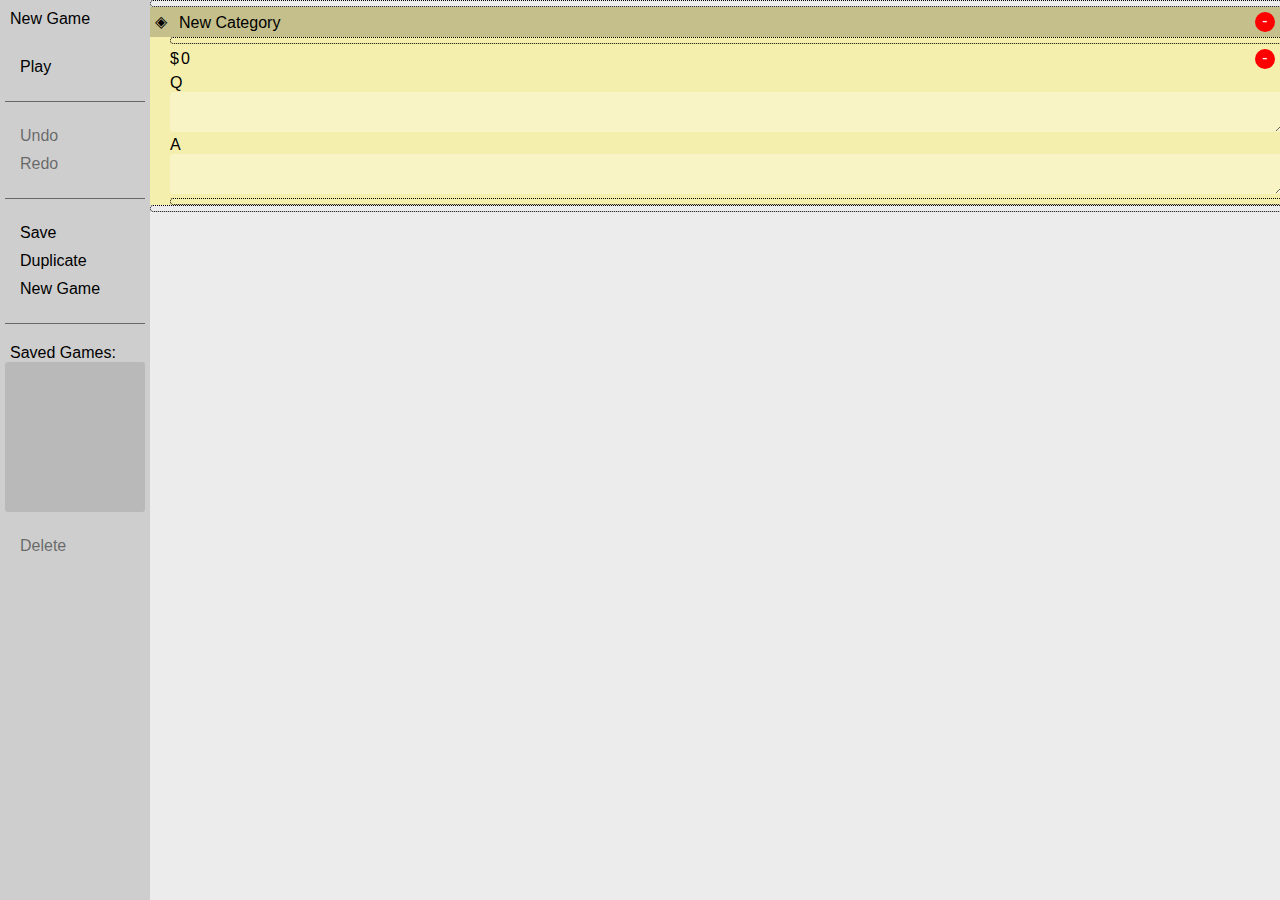
<file: index.html>
<!DOCTYPE html>
<html>
    <head>
        <meta charset="UTF-8">

        <title>Jeopardy</title>

        <!-- Logic code -->
        <script type="text/javascript" src="src/main.js"></script>
        <script type="text/javascript" src="src/game.js"></script>
        <script type="text/javascript" src="src/play.js"></script>
        <script type="text/javascript" src="src/undo.js"></script>
        <script type="text/javascript" src="src/xml.js"></script>

        <!-- GUI code -->
        <script type="text/javascript" src="src/editorgui.js"></script>
        <script type="text/javascript" src="src/gamegui.js"></script>
        <script type="text/javascript" src="src/sidebargui.js"></script>

        <!-- Style sheets -->
        <link rel="stylesheet" type="text/css" href="style/main.css">
        <link rel="stylesheet" type="text/css" href="style/sidebar.css">
        <link rel="stylesheet" type="text/css" href="style/editor.css">
        <link rel="stylesheet" type="text/css" href="style/gamemode.css">
    </head>

    <body onload="initGame();">
        <div id="editor" style="display:block">
            <div id="side-bar">
                <input id="game-name" type="text" placeholder="Game name"
                    onkeyup="setGameName(this.value);"
                    onblur="snapshot();"/>

                <div id="play" onclick="play();">Play</div>
                <span class="separater"></span>
                <div id="undo" class="disabled" onclick="undo();">Undo</div>
                <div id="redo" class="disabled" onclick="redo();">Redo</div>
                <span class="separater"></span>
                <div id="save" onclick="save();">Save</div>
                <div id="save-as" onclick="saveas();">Duplicate</div>
                <div id="new-game" onclick="newGame();">New Game</div>
                <span class="separater"></span>
                <span class="label">Saved Games:</span>
                <span id="game-list" style="display:block;"></span>
                <div id="delete" class="disabled" onclick="delet();">Delete</div>
            </div>

            <div id="main-content">
                <!-- Each category should have this format: -->

                <!--
                <div class="new-category-container" onclick="newCategory(this);">
                    + New Category
                </div>
                <div class="category-container">
                    <div class="category-head expanded">
                    <div class="category-label" onclick="expandCategory(this.parentElement);"><span>&#9672;</span> <input type="text" /></div>
                        <div class="remove-category-container" onclick="removeCategory(this);">-</div>
                    </div>
                    <div class="category-qas">
                        <div class="new-qa-container" onclick="newQa(this);">
                            + New Question
                        </div>
                        <div class="qa-container">
                            <span class="remove-qa-container" onclick="removeQa(this);">-</span>
                            <div class="question">Q<br /><textarea></textarea></div>
                            <div class="answer">A<br /><textarea></textarea></div>
                        </div>
                        <div class="new-qa-container" onclick="newQa(this);">
                            + New Question
                        </div>
                    </div>
                </div>
                <div class="new-category-container" onclick="newCategory(this);">
                    + New Category
                </div>
                -->
            </div>
        </div>
        <div id="game-screen" style="display:none">
            <div id="game-screen-close" onclick="gameExit();">&#x00D7;</div>
            <div id="game-setup" style="display:block;">
                <div id="game-setup-add-player-button"
                    onclick="addPlayer(this.nextElementSibling.value);
                    this.nextElementSibling.value='';">Add player</div>
                <input type="text" placeholder="Player/Team name" />

                <div id="player-list"></div>
                <div id="game-setup-done-button"
                    onclick="startGame();">Start Game</div>
            </div>
            <div id="game-table">
                <!--
                <table>
                    <tr>
                        <th>category1</th><th>category2</th><th>category3</th>
                    </tr>
                    <tr>
                        <td>$100</td><td>$100</td><td>$100</td>
                    </tr>
                    <tr>
                        <td>$200</td><td>$200</td><td>$200</td>
                    </tr>
                </table>
                -->
            </div>
            <div id="game-question-screen" style="display:none;">
                <div id="game-q-label"></div>
                <div class="game-qa-div" id="game-q"></div>
                <div class="game-qa-div" id="game-a" style="display:none;"></div>
                <div class="game-qa-div" id="game-user-a" style="display:none;"></div>
                <input type="text" class="single-player-visible"
                       id="game-answer-box"
                       placeholder="Answer here ... " />
                <div class="game-q-buttonset"
                     id="game-question-buttons">
                    <div class="game-q-button single-player-visible"
                         id="game-q-check"
                         onclick="checkAnswer();">Check</div>
                    <div class="game-q-button"
                         id="game-q-answer"
                         onclick="showAnswer();">Answer</div>
                    <div class="game-q-button"
                         id="game-q-close"
                         onclick="closeQa();">Close</div>
                </div>
            </div>
            <div id="scores"><div>
                    <!--<div class="player">
                        <div class="player-name">Player</div>
                        <div class="player-score">Score</div>
                        <div class="player-buttons">
                            <div class="correct-button">Y</div>
                            <div class="incorrect-button">N</div>
                        </div>
                        </div>-->
            </div></div>
        </div>
    </body>
</html>
</file>
<file: style/main.css>
/**
 * This stylesheet contains rules for all elements on the page
 */

/* Disallow text selection outside the appropriate controls */
* {
    -webkit-touch-callout: none;
    -webkit-user-select: none;
    -khtml-user-select: none;
    -moz-user-select: none;
    -ms-user-select: none;
    font-family: sans-serif;
    font-size: 12pt
}

html, body {
    margin:0px;
    padding:0px;
    height:100%;
    width:100%;
    cursor:default;
    user-select: none;
    font-family: sans-serif;
    font-size: 12pt
}

#editor, #game-screen {
    width:100%;
    height:100%;
    margin:0px;
    padding:0px;
    overflow:hidden;
}

/* Allow text selection in the appropriate controls */
textarea, input[type=text], input[type=number] {
    -webkit-touch-callout: text;
    -webkit-user-select: text;
    -khtml-user-select: text;
    -moz-user-select: text;
    -ms-user-select: text;
    user-select: text;
    font-family: sans-serif;
    font-size: 12pt
}
</file>
<file: style/sidebar.css>
/**
 * This stylesheet contains rules for the side-bar
 */

/* Sidebar as a whole */
#side-bar {
    width:140px;
    height: 100%;
    float: left;
    padding: 5px;
    background: #cecece;
    overflow: hidden;
}

#side-bar > div {
    padding: 5px 0px 5px 15px;
    cursor:pointer;
    border-radius: 3px;
}

#side-bar > div:hover {
    background: rgba(255,255,255,0.5);
}

#side-bar .separater {
    height: 0px;
    border-bottom: 1px solid rgba(0,0,0,0.5);
    display:block;
    margin: 20px auto;
}

#side-bar .label {
    display:block;
    margin: 0px auto;
    padding-left: 5px;
}

#side-bar .disabled, #sidebar .disabled:hover {
    cursor: default !important;
    color: rgba(0,0,0,0.5) !important;
    background: rgba(0,0,0,0) !important;
}

/* Game name */
#game-name {
    display: block;
    border: 0px;
    background: rgba(0,0,0,0);
    border-radius: 3px;
    margin-bottom: 20px;
    padding: 5px;
    width: calc(140px - 10px);
}

#game-name:hover {
    background: rgba(255,255,255,0.5);
}

/* List of saved games */
#game-list, #game-list:hover {
    background: rgba(0,0,0,0.1);
    border-radius: 3px;
    cursor: default;
    overflow: auto;
    margin-bottom: 20px;
    overflow-x: hidden;
    overflow-y: auto;
    height: calc(5 * 30px);
}

#game-list > div {
    padding: 5px 0px 5px 15px;
    cursor: pointer;
}

#game-list > div:hover, #game-list .selected {
    background: rgba(255,255,255,0.5);
}

#game-list .selected, #game-list .selected:hover {
    cursor: default;
}

#delete:hover {
    color: red;
}
</file>
<file: style/editor.css>
/**
 * This stylesheet contains styles for the editing screen
 */

/* main content container*/
#main-content {
    width: calc(100% - 150px);
    height:100%;
    margin-left: 150px;
    background: #ececec;
    overflow-x:hidden;
    overflow-y:auto;

}

#main-content input {
    font-family: sans-serif;
    font-size: 12pt;
}

#main-content input[type=number] {
    border:0px;
    background:rgba(0,0,0,0);
    margin-bottom: 5px;
}

#main-content input:hover,
#main-content textarea:hover {
    background: rgba(255,255,255,0.5) !important;
}

#main-content textarea {
    width:100%;
    border: 0px;
    border-radius: 3px;
    background:rgba(255,255,255,0.3);
}

/* new category and qa buttons */
#main-content .new-category-container,
#main-content .new-qa-container {
    width: 100%;
    height: 0px;
    padding-top: 5px;
    background: rgba(0,0,0,0);
    overflow:hidden;
    border: dotted black 1px;
    border-radius: 3px;
    transition: all 0.5s ease;
    cursor: pointer;
}

#main-content .new-category-container:hover,
#main-content .new-qa-container:hover {
    height:20px;
    padding-top:5px;
    padding-bottom:5px;
    background: rgba(0,0,0,0.2);
}

/* remove category and qa buttons */
#main-content .remove-category-container,
#main-content .remove-qa-container {
    width: 20px;
    height: 20px;
    background: red;
    float:right;
    border-radius: 10px;
    cursor: pointer;
    text-align:center;
    color: white;
    margin-right:5px;
}

#main-content .remove-category-container {
    margin-top: 5px;
    margin-bottom: 5px;
}

/* category containers */
#main-content .category-container {
    width: 100%;
    overflow:hidden;
    background: rgb(245, 239, 174);
}

#main-content .category-head {
    height: 30px;
    overflow:hidden;
}

#main-content .expanded {
    background: rgba(0,0,0,0.2);
}

#main-content .collapsed{
    background: rgba(0,0,0,0);
}

#main-content .category-head input {
    background: rgba(0,0,0,0);
    border:0px;
    height: 20px;
    margin: 5px;
    display:block;
    float:left;
    border-radius:3px;
    width:40%;
}

#main-content .category-head-diamond {
    height: 20px;
    margin: 5px;
    float:left;
    cursor: pointer;
}

#main-content .category-label {
    height: 20px;
    margin-right:20px;
    margin-top: 5px;
    margin-bottom: 5px;
    cursor: pointer;
}

#main-content .category-qas {
    margin-left:20px;
}

#main-content .qa-container {
    padding-top:5px;
}
</file>
<file: style/gamemode.css>
/**
 * This stylesheet contains rules for the game mode gui
 */

/* Single player mode vs multiple players */
#game-screen .single-player-visible {
    display: auto;
}

#game-screen .single-player-hidden {
    display: none !important;
}

/* The exit button in game mode */
#game-screen-close {
    width: 20px;
    height: 20px;
    text-align:center;
    color:white;
    background:red;
    border-radius:0px 0px 0px 10px;
    position:absolute;
    right:0px;
    top:0px;
    z-index:100;
    cursor:pointer;
}

/*
 * Game setup screen -- The first rule
 * also contains a rule for the game-question-screen
 */
#game-setup, #game-question-screen {
    width:95%;
    height: calc(95% - 160px);
    padding: 0.5%;
    top: 2%;
    left: 2%;
    position:fixed;
    background: #cecece;
    border-radius:10px;
    border: 1px solid grey;
    z-index: 10;
}

#game-setup-add-player-button, #game-setup-add-player-button + input {
    display: block;
    padding: 5px;
    height: 20px;
    border-radius: 5px;
}

#game-setup-add-player-button {
    float: right;
    width: 100px;
    text-align: center;
    background: rgba(0,128,255,0.2);
    cursor: pointer;
}

#game-setup-add-player-button:hover {
    background: rgba(0,128,255,0.5);
}

#game-setup-add-player-button + input{
    margin-right: 100px;
    width: calc(100% - 100px - 10px - 15px);
    border: 0px;
}

#player-list {
    width: calc(100% - 10px);
    text-align: center;
    border-radius: 5px;
    margin: 5px 0px;
    background: #ececec;
    max-height: calc(100% - 10px - 10px - 30px - 30px);
    overflow: auto;
    padding: 5px;
}

#player-list > span {
    padding: 5px 0px;
    height: 20px;
    display:block;
}

#player-list > span:not(:last-child) {
    border-bottom: 1px solid #b3b3b3;
}

#game-setup-done-button {
    width: 100%;
    height: 20px;
    padding: 5px 0px;
    text-align: center;
    background: rgba(255, 255, 255, 0.2);
    border-radius: 5px;
    cursor: pointer;
}

#game-setup-done-button:hover {
    background: rgba(0, 255, 0, 0.5);
}

/* Game table */
#game-table {
    width:100%;
    height:calc(100% - 160px);
    background: #ececec;
    overflow:auto;
}

#game-table > table {
    height:100%;
    margin: 0px auto;
    position:relative;
    right:0px;
    top:0px;
    background:inherit;
    table-layout: fixed;
}

#game-table th {
    min-width:200px;
    height: 50px;
    border-bottom: solid black 1px;
}

#game-table td {
    min-width:200px;
    text-align: center;
    font-size: 24pt;
    display:table-cell;
    cursor: pointer;
    border-radius: 10px;
}

#game-table td:hover {
    color: #0080FF;
    background: rgba(255,255,255,0.5);
}

.game-table-filler:hover {
    background: rgba(0,0,0,0) !important;
    cursor: default !important;
}

#game-table .marked-q {
    color: #cecece;
    cursor: default;
}

#game-table .marked-q:hover {
    background: none;
    color: #cecece;
}

/* Game question screen */
#game-question-screen > div {
    width: 100%;
}

#game-q-label {
    text-align: center;
    border-bottom: solid 1px black;
    font-size: 24pt;
}

.game-qa-div {
    margin: 30px 0px;
    text-align: center;
    font-size: 18pt;
}

#game-a {
    color: red;
}

#game-answer-box {
    margin: 0px auto;
    padding: 5px;
    width: 75%;
    height; 20px;
    border-radius: 5px;
    background: rgba(255,255,255,0.3);
    display:block;
}

#game-answer-box:hover {
    background: rgba(255,255,255,0.5);
}

#game-screen .game-q-buttonset {
    text-align: center;
    margin: 20px 0px;
    font-size: 12pt;
}

#game-screen .game-q-button {
    width: 75px;
    height: 20px;
    padding: 15px 0px;
    margin: 0px 10px;
    display: inline-block;
    border-radius: 5px;
    cursor: pointer;
    background: rgba(255,255,255,0.5);
}

#game-q-check:hover {
    background: rgba(255,255,255,0.7);
}

#game-q-close:hover {
    background:pink;
    color: red;
}

#game-q-answer:hover {
    background:lightgreen;
    color: green;
}

/* Player scores list */
#scores {
    width: 100%;
    height: 150px;
    background: #cecece;
    overflow-x: auto;
    overflow-y: hidden;
    padding: 5px 0px;
}

#scores > div {
    display: table;
    width: 100%;
    height:100%;
}

#scores .player {
    display: table-cell;
    text-align: center;
    vertical-align: middle;
    font-size: 24pt;
    padding: 0px 10px;
    min-width: 200px;
}

#scores .player:not(:last-child) {
    border-right: 1px #b3b3b3 solid;
}

.player-name {
    font-size: 18pt;
    color: rgb(87, 87, 87);
}

.player-score {
    margin: 10px;
    background: rgba(255, 255, 255, 0.5);
    border-radius: 10px;
    color: #333;
    font-size: 24pt;
}

.correct-button, .incorrect-button {
    display: inline-block;
    width: 50px;
    height: 35px;
    padding: 7.5px 0px;
    cursor: pointer;
    border-radius: 10px;
    font-size: 24pt;
}

.correct-button {
    background: lightgreen;
    color: green;
    margin-right: 10px;
}

.incorrect-button {
    background: pink;
    color: red;
}
</file>
